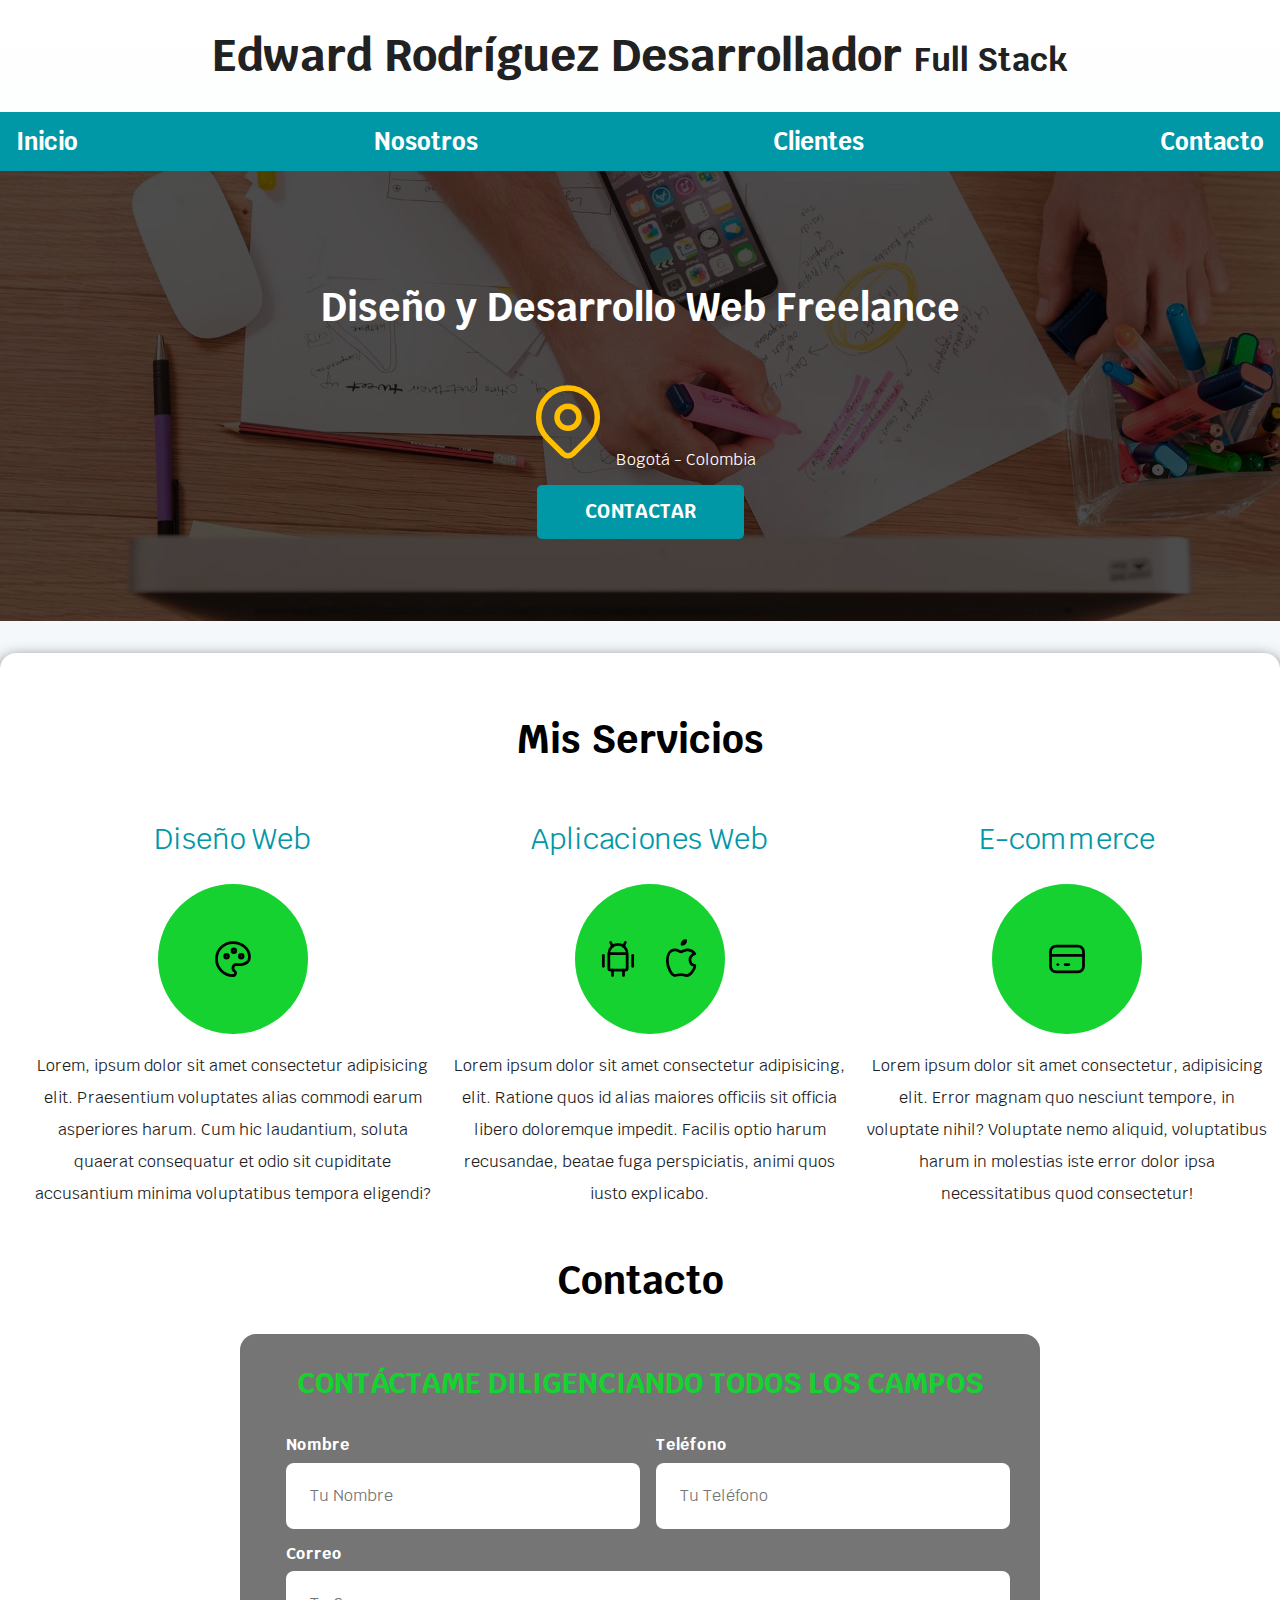
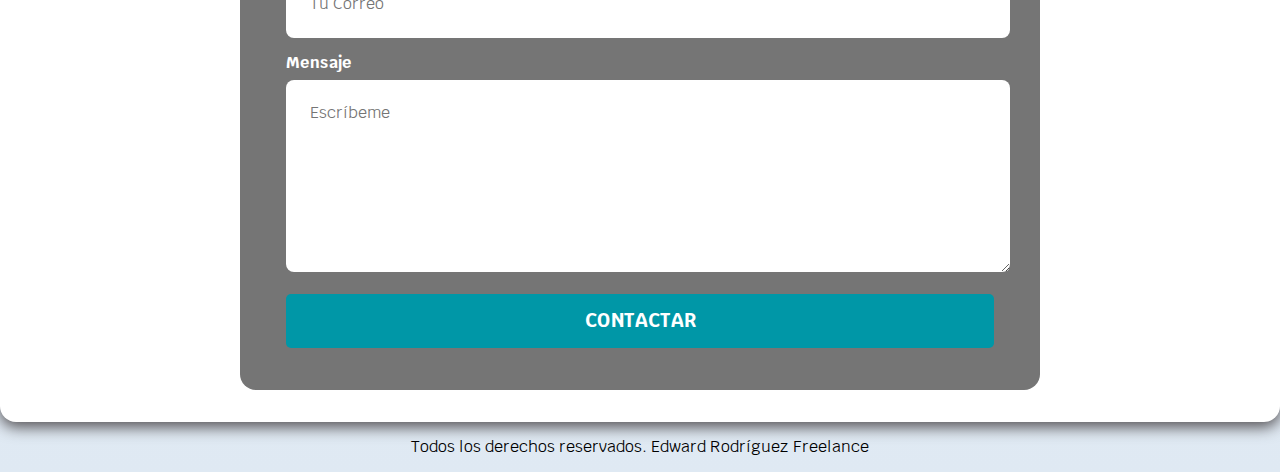
<file: index.html>
<!DOCTYPE html>
<html lang="es">
<head>
	<meta charset="UTF-8">
	<meta name="viewport" content="width=device-width, initial-scale=1.0">
	<title>Desarrollador Full Stack</title>

	<link rel="preconnect" href="https://fonts.googleapis.com">
	<link rel="preconnect" href="https://fonts.gstatic.com" crossorigin>
	<link href="https://fonts.googleapis.com/css2?family=Krub:ital,wght@0,200;0,300;0,400;0,500;0,600;0,700;1,200;1,300;1,400;1,500;1,600;1,700&display=swap" rel="stylesheet">

	<link rel="preload" href="css/normalize.css" as="style">
	<link rel="stylesheet" href="css/normalize.css">

	<link rel="preload" href="css/style.css" as="style">
	<link rel="stylesheet" href="css/style.css">
</head>
<body>

	<header>
		<h1 class="titulo">Edward Rodríguez Desarrollador 
			<span class="titulo-small"> Full Stack </span>
		</h1>
	</header>

	<nav class="nav-bg">
		<nav class="navegacion-principal contenedor">
			<a href="index.html">Inicio</a>
			<a href="nosotros.html">Nosotros</a>
			<a href="https://talentotechbogota.co" target="_blank">Clientes</a>
			<a href="#contacto">Contacto</a>
		</nav>
	</nav>

	<section class="hero">
		<div class="contenido-hero">
			<h2>Diseño y Desarrollo Web <span> Freelance </span></h2>
			<p>
				<svg xmlns="http://www.w3.org/2000/svg" class="icon icon-tabler icon-tabler-map-pin" width="88" height="88" viewBox="0 0 24 24" stroke-width="1.5" stroke="#ffbf00" fill="none" stroke-linecap="round" stroke-linejoin="round">
				  <path stroke="none" d="M0 0h24v24H0z" fill="none"/>
				  <path d="M9 11a3 3 0 1 0 6 0a3 3 0 0 0 -6 0" />
				  <path d="M17.657 16.657l-4.243 4.243a2 2 0 0 1 -2.827 0l-4.244 -4.243a8 8 0 1 1 11.314 0z" />
				</svg>
				Bogotá - Colombia
			</p>

			<a class="boton" href="#contacto">Contactar</a>
		</div>
	</section>

	<main class="contenedor sombra">

		<h2>Mis Servicios</h2>

		<div class="servicios">

			<div class="servicio">
				<h3>Diseño Web</h3>
				<div class="icono">
					<svg xmlns="http://www.w3.org/2000/svg" class="icon icon-tabler icon-tabler-palette" width="44" height="44" viewBox="0 0 24 24" stroke-width="1.5" stroke="#000000" fill="none" stroke-linecap="round" stroke-linejoin="round">
					  <path stroke="none" d="M0 0h24v24H0z" fill="none"/>
					  <path d="M12 21a9 9 0 0 1 0 -18c4.97 0 9 3.582 9 8c0 1.06 -.474 2.078 -1.318 2.828c-.844 .75 -1.989 1.172 -3.182 1.172h-2.5a2 2 0 0 0 -1 3.75a1.3 1.3 0 0 1 -1 2.25" />
					  <path d="M8.5 10.5m-1 0a1 1 0 1 0 2 0a1 1 0 1 0 -2 0" />
					  <path d="M12.5 7.5m-1 0a1 1 0 1 0 2 0a1 1 0 1 0 -2 0" />
					  <path d="M16.5 10.5m-1 0a1 1 0 1 0 2 0a1 1 0 1 0 -2 0" />
					</svg>
				</div>
				<p>Lorem, ipsum dolor sit amet consectetur adipisicing elit. Praesentium voluptates alias commodi earum asperiores harum. Cum hic laudantium, soluta quaerat consequatur et odio sit cupiditate accusantium minima voluptatibus tempora eligendi?</p>
			</div>			

			<div class="servicio">
				<h3>Aplicaciones Web</h3>
				<div class="icono">
					<svg xmlns="http://www.w3.org/2000/svg" class="icon icon-tabler icon-tabler-brand-android" width="44" height="44" viewBox="0 0 24 24" stroke-width="1.5" stroke="#000000" fill="none" stroke-linecap="round" stroke-linejoin="round">
					  <path stroke="none" d="M0 0h24v24H0z" fill="none"/>
					  <path d="M4 10l0 6" />
					  <path d="M20 10l0 6" />
					  <path d="M7 9h10v8a1 1 0 0 1 -1 1h-8a1 1 0 0 1 -1 -1v-8a5 5 0 0 1 10 0" />
					  <path d="M8 3l1 2" />
					  <path d="M16 3l-1 2" />
					  <path d="M9 18l0 3" />
					  <path d="M15 18l0 3" />
					</svg>

					<svg xmlns="http://www.w3.org/2000/svg" class="icon icon-tabler icon-tabler-brand-apple" width="44" height="44" viewBox="0 0 24 24" stroke-width="1.5" stroke="#000000" fill="none" stroke-linecap="round" stroke-linejoin="round">
					  <path stroke="none" d="M0 0h24v24H0z" fill="none"/>
					  <path d="M8.286 7.008c-3.216 0 -4.286 3.23 -4.286 5.92c0 3.229 2.143 8.072 4.286 8.072c1.165 -.05 1.799 -.538 3.214 -.538c1.406 0 1.607 .538 3.214 .538s4.286 -3.229 4.286 -5.381c-.03 -.011 -2.649 -.434 -2.679 -3.23c-.02 -2.335 2.589 -3.179 2.679 -3.228c-1.096 -1.606 -3.162 -2.113 -3.75 -2.153c-1.535 -.12 -3.032 1.077 -3.75 1.077c-.729 0 -2.036 -1.077 -3.214 -1.077z" />
					  <path d="M12 4a2 2 0 0 0 2 -2a2 2 0 0 0 -2 2" />
					</svg>
				</div>
				<p>Lorem ipsum dolor sit amet consectetur adipisicing, elit. Ratione quos id alias maiores officiis sit officia libero doloremque impedit. Facilis optio harum recusandae, beatae fuga perspiciatis, animi quos iusto explicabo.</p>
			</div>

			<div class="servicio">
				<h3>E-commerce</h3>
				<div class="icono">
					<svg xmlns="http://www.w3.org/2000/svg" class="icon icon-tabler icon-tabler-credit-card" width="44" height="44" viewBox="0 0 24 24" stroke-width="1.5" stroke="#000000" fill="none" stroke-linecap="round" stroke-linejoin="round">
					  <path stroke="none" d="M0 0h24v24H0z" fill="none"/>
					  <path d="M3 5m0 3a3 3 0 0 1 3 -3h12a3 3 0 0 1 3 3v8a3 3 0 0 1 -3 3h-12a3 3 0 0 1 -3 -3z" />
					  <path d="M3 10l18 0" />
					  <path d="M7 15l.01 0" />
					  <path d="M11 15l2 0" />
					</svg>
				</div>

				<p>Lorem ipsum dolor sit amet consectetur, adipisicing elit. Error magnam quo nesciunt tempore, in voluptate nihil? Voluptate nemo aliquid, voluptatibus harum in molestias iste error dolor ipsa necessitatibus quod consectetur!</p>
			</div>

		</div> <!-- cierre servicios -->

		<a name="contacto"></a>
		<h2>Contacto</h2>

		<form class="formulario" action="#" method="POST" name="form_contacto" id="form_contacto">
			<fieldset>
				<legend>Contáctame diligenciando todos los campos</legend>

				<div class="contenedor-campos"> 
					<div class="campo">
						<label for="nombre">Nombre</label>
						<input class="input-text" type="text" name="nombre" id="nombre" placeholder="Tu Nombre">
					</div>

					<div class="campo">
						<label for="telefono">Teléfono</label>
						<input class="input-text" type="tel" name="celular" id="celular" placeholder="Tu Teléfono">
					</div>

					<div class="campo">
						<label for="correo">Correo</label>
						<input class="input-text" type="email" name="correo" id="correo" placeholder="Tu Correo">
					</div>

					<div class="campo">
						<label for="mensaje">Mensaje</label>
						<textarea class="input-text" name="mensaje" id="mensaje" placeholder="Escríbeme"></textarea>
					</div>
				</div> <!-- cierre contenedor-campos -->

				<div> 
					<input class="boton enviar" type="submit" name="btnenviar" id="btnenviar" value="Contactar">
				</div>

			</fieldset>
		</form>
	</main>

	<footer class="footer">
		<p>Todos los derechos reservados. Edward Rodríguez Freelance</p>
	</footer>

	<script src="js/scripts.js"></script>
</body>
</html>
</file>
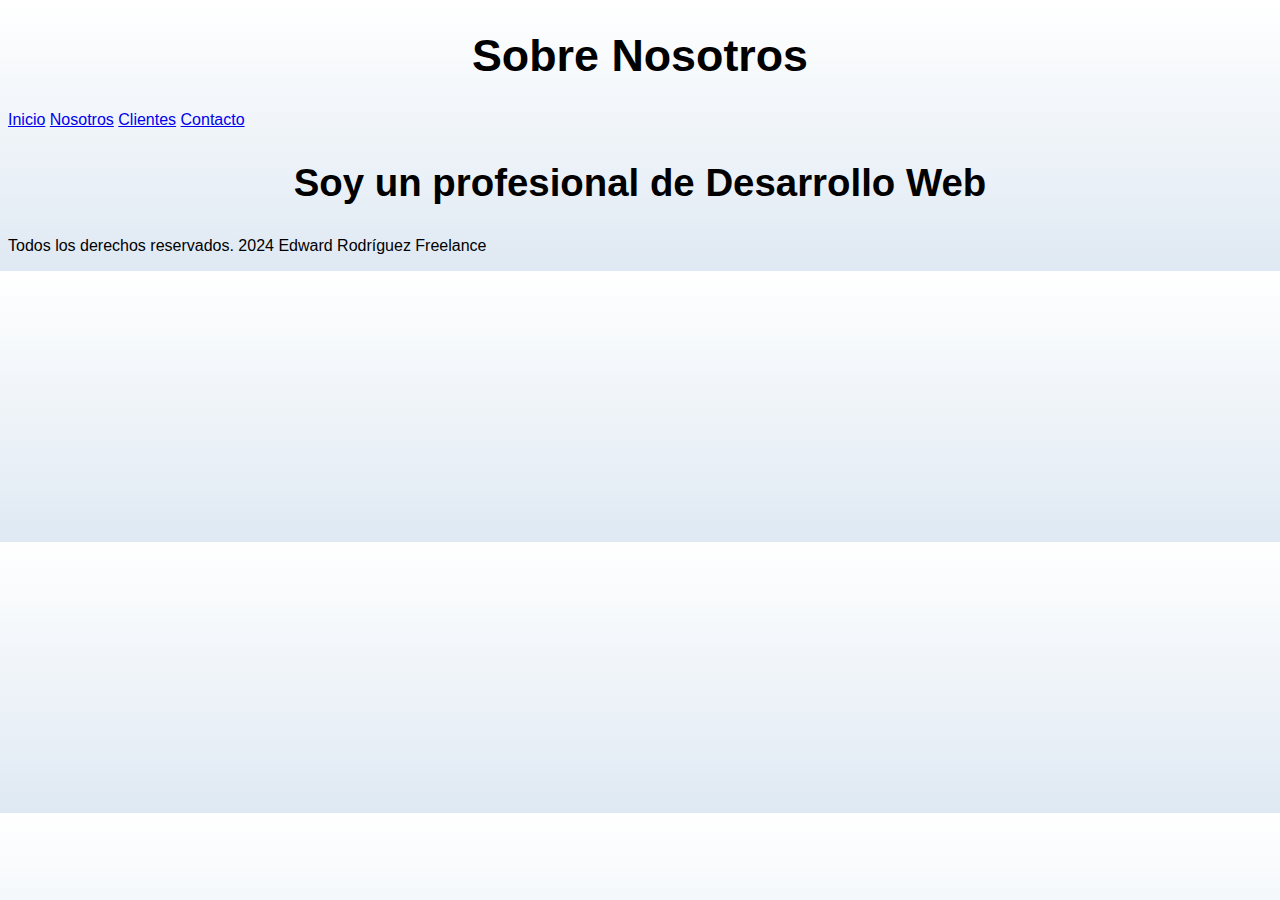
<file: nosotros.html>
<!DOCTYPE html>
<html lang="es">
<head>
	<meta charset="UTF-8">
	<meta name="viewport" content="width=device-width, initial-scale=1.0">
	<title>Sobre Nosotros</title>

	<link rel="preload" href="css/style.css" as="style">
	<link rel="stylesheet" href="css/style.css">

</head>
<body>
	<header>
		<h1>Sobre Nosotros</h1>
	</header>

	<nav>
		<a href="index.html">Inicio</a>
		<a href="nosotros.html">Nosotros</a>
		<a href="https://talentotechbogota.co/">Clientes</a>
		<a href="#">Contacto</a>
	</nav>

	<main>
		<h2>Soy un profesional de Desarrollo Web</h2>
	</main>

	<footer class="">
		<p>Todos los derechos reservados. 2024 Edward Rodríguez Freelance</p>
	</footer>

</body>
</html>
</file>
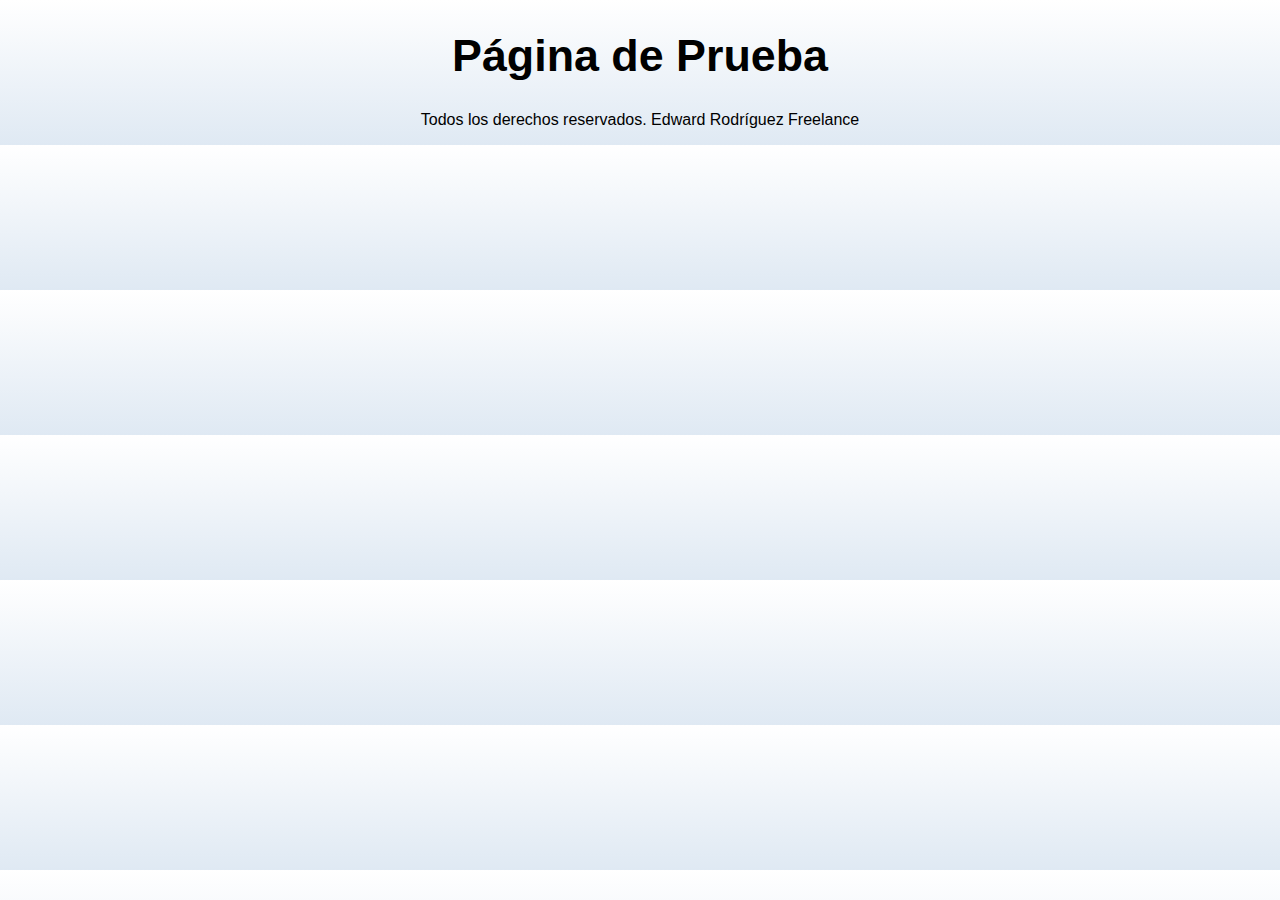
<file: prueba.html>
<!DOCTYPE html>
<html lang="en">
<head>
    <meta charset="UTF-8">
    <meta name="viewport" content="width=device-width, initial-scale=1.0">
    <title>Página de Prueba</title>
    <link rel="stylesheet" href="css/style.css">
</head>
<body>
    <h1>Página de Prueba</h1>
</body>
<footer class="footer">
    <p>Todos los derechos reservados. Edward Rodríguez Freelance</p>
</footer>

</html>
</file>
<file: css/style.css>
/* PALETA DE COLORES GENERAL - modify */
/* 2024/07/08 cambio color primario a verde */
:root{
	--primario:#15d231;
	--oscuro: #212121;
	--blanco: #ffffff;
	--secundario: #0097A7;
	--gris: #757575;
}

/* apply a natural box layout model to all elements, but allowing components to change */
html {
  box-sizing: border-box;
}
*, *:before, *:after {
  box-sizing: inherit;
}

body{
	font-size: 16px; /* 1 rem = 16px */
	font-family: "Krub", Verdana, Arial, Helvetica, sans-serif;
	background-image: linear-gradient(to top, #dfe9f3, var(--blanco));
/*	background-image: linear-gradient(to left, red, yellow);*/
/*	background-image: radial-gradient(circle, red, yellow, green);*/
}

h1{
	font-size: 2.8rem;
}

h2{
	font-size: 2.4rem;
}

h3{
	font-size: 1.8rem;
}

h1, h2, h3{
	text-align: center;
}


.subtitulo span{
	font-size: 1.5rem;
	color: #ff0000;
}

.subtitulo{
	color:var(--secundario);
	font-size: 2rem; 
}

.titulo{
	color: var(--oscuro);
	text-align: center;
}

.titulo-small{
	font-size: 2rem;
}

h2.subtitulo span{
	font-size: 1.2rem;
	color: #00FF00;
}

.contenedor{
	max-width: 80rem;
	/* centrado */
	margin-top: 0;
	margin-right: auto;
	margin-bottom: 0;
	margin-left: auto;
}

.sombra{
/*		box-shadow: 2px 2px 2px 1px rgba(0, 0, 0, 0.2);	*/
	-webkit-box-shadow: 0px 5px 15px 0px rgba(82,79,82,1);
	-moz-box-shadow: 0px 5px 15px 0px rgba(82,79,82,1);
	box-shadow: 0px 5px 15px 0px rgba(82,79,82,1);

	background-color: var(--blanco);
	padding: 2rem;
	border-radius: 1rem;
}

.nav-bg{
	background-color: var(--secundario);
}

.navegacion-principal{
	display:flex;
	flex-direction: column;
}

.navegacion-principal a{
	color: var(--blanco);
	text-decoration: none;
	font-size: 1.5rem;
	font-weight: bold;
	padding: 1rem;
	text-align: center;
}

.navegacion-principal a:hover{
	background-color: var(--primario);
	color: var(--oscuro);
}

.hero{
	background-image: url(../images/hero.jpg);
	background-repeat: no-repeat;
	background-size: cover;
	height: 450px;
	padding: 20px;
	position: relative;

	margin-bottom: 2rem;
}

.contenido-hero{
	position: absolute;

	/* hacer una transparencia */
	background-color: rgba(0,0,0, .7);
	top:0;
	left:0;
	bottom: 0;
	right: 0;
	display: flex;
	flex-direction: column;
	align-items: center;
	justify-content: center;
}

.contenido-hero h2, .contenido-hero p{
	color: var(--blanco);
}

.boton{
	background-color: var(--secundario);
	color: var(--blanco);
	text-decoration: none;
	text-transform: uppercase;
	padding: 1rem 3rem;
	border-radius: 5px;
	font-size: 1.2rem;
	font-weight: bold;

	border: none;
}

.boton:hover{
	cursor: pointer;
}

/* seccion de servicios */
.servicio{
	display: flex;
	flex-direction: column;
	align-items: center;

}

.servicio h3{
	color: var(--secundario);
	font-weight: normal;
}

.servicio p{
	color: var(--oscuro);
	text-align: center;
	line-height: 2;
}

.servicio .icono{
	height: 150px;
	width: 150px;
	background-color: var(--primario);
	border-radius: 50%;
	display: flex;
	justify-content: space-evenly;
	align-items: center;
}


/* estilos para el formulario de contacto */
.formulario{
	background-color: var(--gris);
	/* min utiliza el valor mas pequeño */
	width: min(50rem, 100%);

	padding: 2rem;
	border-radius: 1rem;

	margin: 0 auto;
}

.formulario fieldset{
	border:none;	
}

.formulario legend{
	color: var(--primario);
	text-align: center;
	font-size: 1.8rem;
	text-transform: uppercase;
	font-weight: bold;
	margin-bottom: 2rem;
}

.campo{
	margin-bottom: 1rem;
}


.campo label{
	color: var(--blanco);
	font-weight: bold;
	margin-bottom: 0.5rem;
	display: block;
}

.campo textarea{
	height: 12rem;
}

.input-text{
	border:none;
	border-radius: 0.5rem;
	padding: 1.5rem;
	width: 100%;
}

.enviar{
	width: 100%;
}

/* estilo para el mensaje de error del formulario */
.error{
	background-color: rgb(185,0,0);
	text-align: center;
	padding: 1rem;
	color: var(--blanco);
	text-transform: uppercase;
}

/* estilo para el envio correcto del formulario */
.correcto{
	background-color: rgb(74,185,0);
	text-align: center;
	padding: 1rem;
	color: var(--blanco);
	text-transform: uppercase;
}

/* pie de pagina */
.footer{
	text-align: center;
}

/* diseño responsive - solo incluimos lo que necesitamos modificar */
/* no hay regla general para los width pero las recomendaciones son: */

/* vista celular */
@media (min-width: 480px){

}

/* vista tablet */
@media (min-width: 768px){
	.navegacion-principal{
		flex-direction: row;
		justify-content: space-between;
	}

	.servicios{
		display:grid;
		grid-template-columns: 33% 33% 33%;
		column-gap: 1rem;
	}

	.contenedor-campos{
		display: grid;
		grid-template-columns: 50% 50%;
		grid-template-rows: auto auto 15rem;
		column-gap: 1rem;
	}

	.campo:nth-child(3), .campo:nth-child(4){
		grid-column: 1 / 3;
	}
}

/* portatil */
@media (min-width: 1140px){

}

/*  escritorio */
@media (min-width: 1400px){

}
</file>
